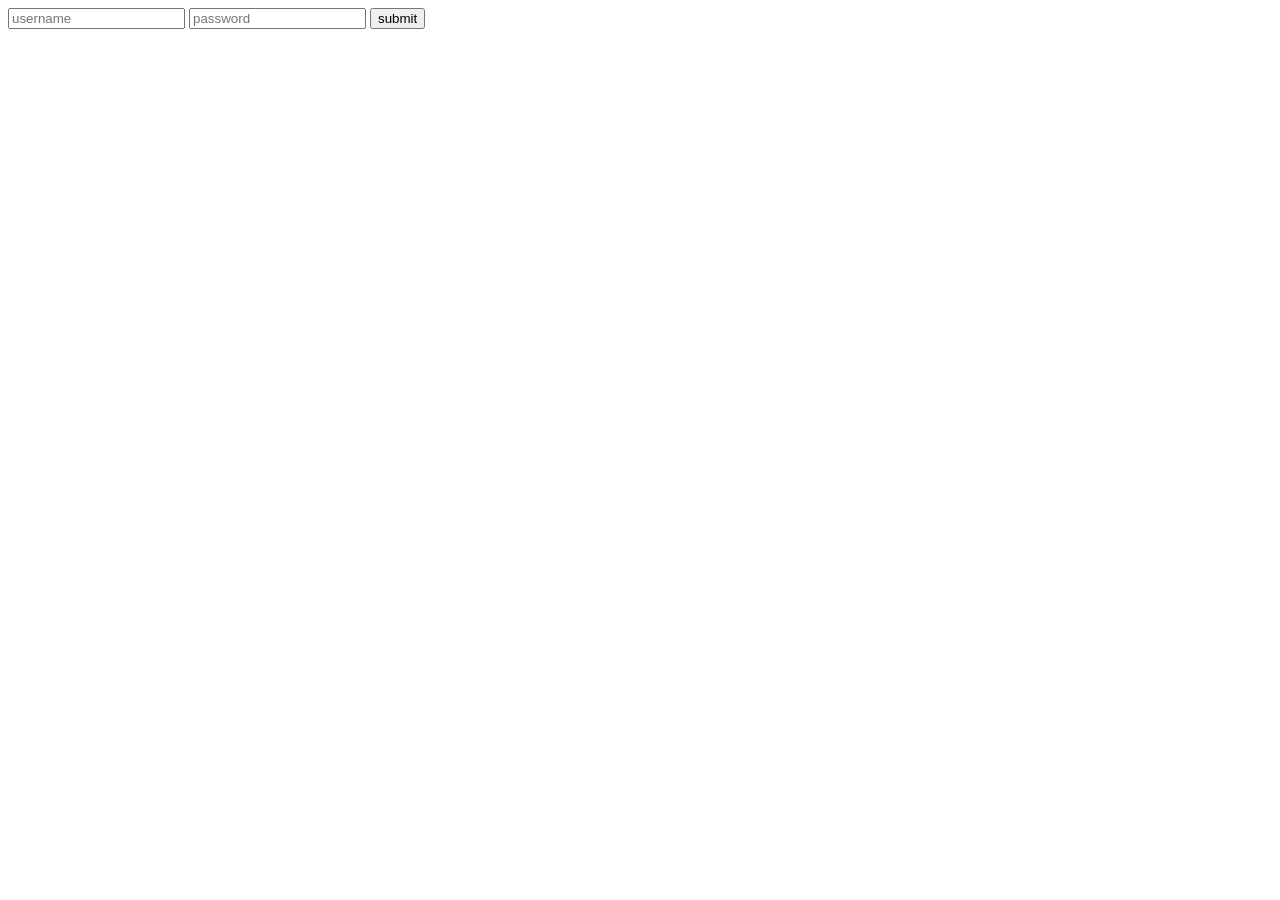
<file: keyEventjs/keyEventjs.html>
<!DOCTYPE html>
<html lang="en">
<head>
    <meta charset="UTF-8">
    <meta name="viewport" content="width=device-width, initial-scale=1.0">
    <title>Document</title>
</head>
<body>
    <form action="\action">
        <input placeholder="username" type="text" id="name"/>
        <input placeholder="password" type="password" id="password">
        <button>submit</button>

    </form>
</body>
<script src="keyEventjs.js"></script>
</html>
</file>
